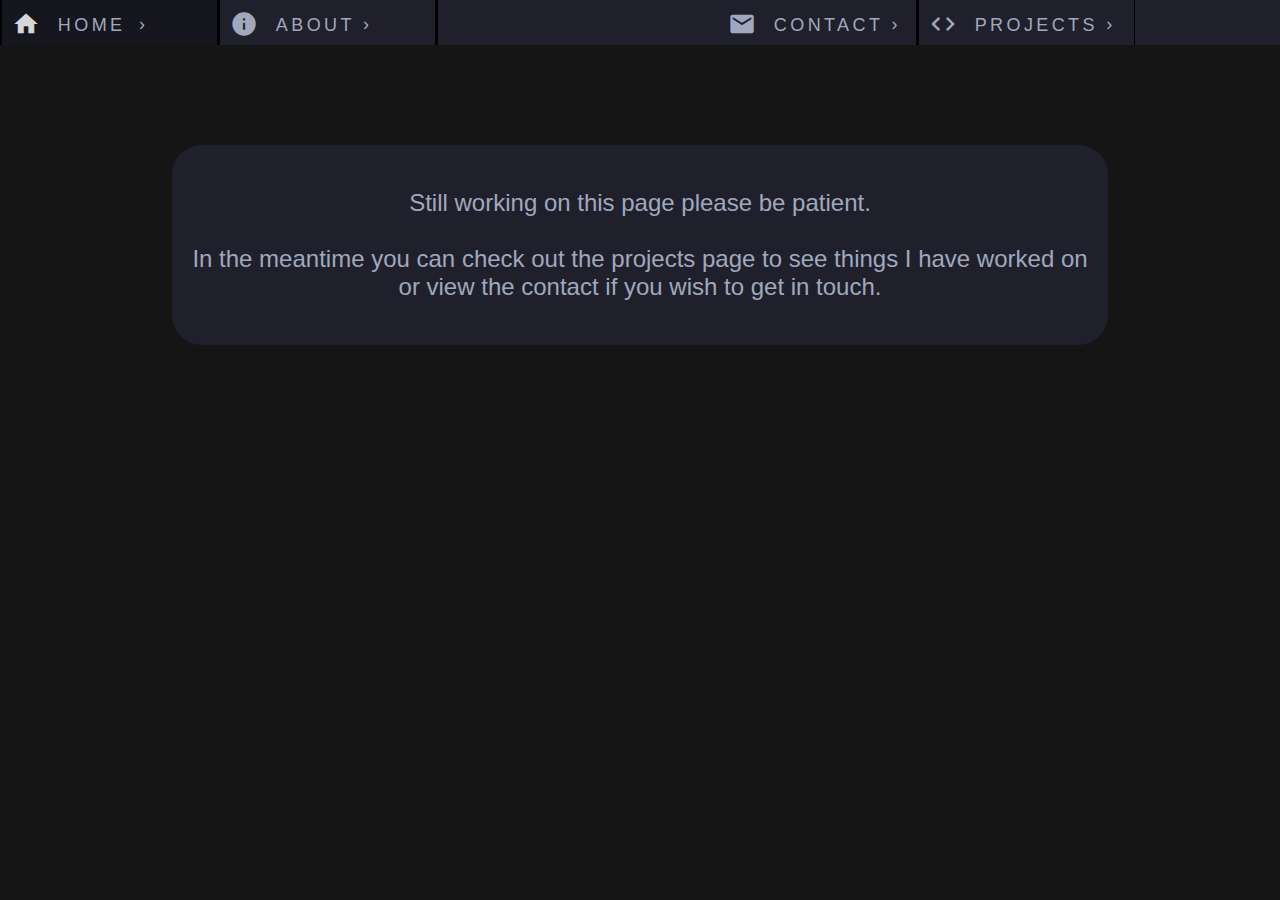
<file: index.html>
<html lang="en">
<head>
    <meta charset="UTF-8">
    <meta http-equiv="X-UA-Compatible" content="IE=edge">
    <meta name="viewport" content="width=device-width, initial-scale=1.0">

    <link rel="stylesheet" href="style.css">
    <link href="https://fonts.googleapis.com/icon?family=Material+Icons" rel="stylesheet">
    <link rel="stylesheet" href="https://fonts.googleapis.com/css?family=Roboto:300,400,500,700&display=swap" />
    
    <title>Dylan McBean Website</title>
</head>
<body>
    <div class="topnav">

        <div class="page-holder button active">
            <i class="material-icons">home</i>
            <a href="./index.html">
                Home
                <span class="shift">›</span>
            </a>
            <div class="mask"></div>
        </div>

        <div class="page-holder button">
            <i class="material-icons">info</i> 
            <a href="./about.html">
                About
                <span class="shift">›</span>
            </a>
            <div class="mask"></div>
        </div>
        
        <div class="page-holder button">
            <i class="material-icons">alternate_email</i> 
            <a href="./contact.html">
                Contact
                <span class="shift">›</span>
            </a>
            <div class="mask"></div>
        </div>

        <div class="page-holder button">
            <i class="material-icons">code</i> 
            <a href="./projects.html">
                Projects
                <span class="shift">›</span>
            </a>
            <div class="mask"></div>
        </div>
    </div>

    <div class="textblock">
        <p>Still working on this page please be patient.
            <br><br>
            In the meantime you can check out the projects page to see things I have worked on or view the contact if you wish to get in touch.
        </p>
    </div>
</body>
</html>
</file>
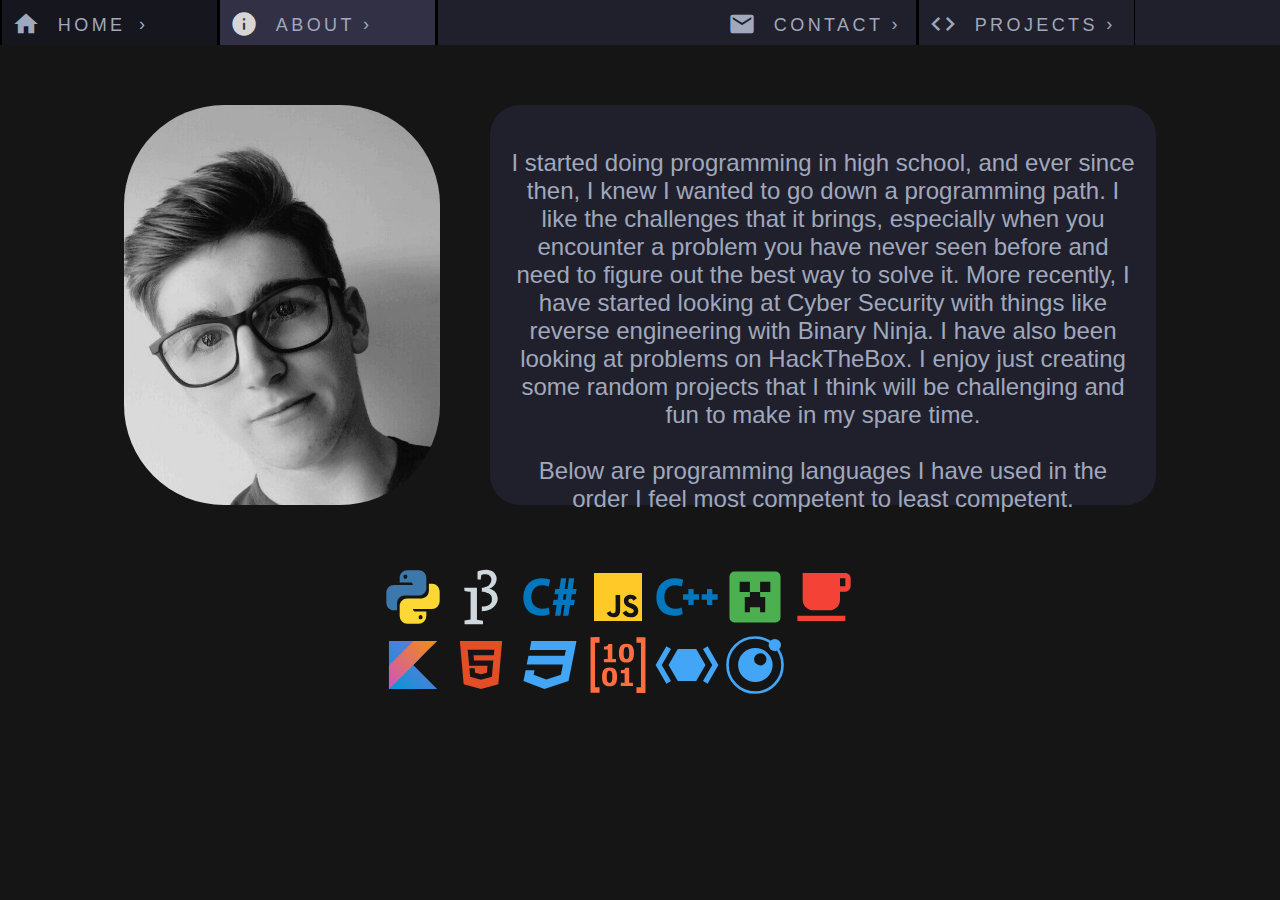
<file: about.html>
<html lang="en">
<head>
    <meta charset="UTF-8">
    <meta http-equiv="X-UA-Compatible" content="IE=edge">
    <meta name="viewport" content="width=device-width, initial-scale=1.0">

    <link rel="stylesheet" href="style.css">
    <link href="https://fonts.googleapis.com/icon?family=Material+Icons" rel="stylesheet">
    <link rel="stylesheet" href="https://fonts.googleapis.com/css?family=Roboto:300,400,500,700&display=swap" />
    
    <title>Dylan McBean Website</title>
</head>
<body>
    <div class="topnav">

        <div class="page-holder button">
            <i class="material-icons">home</i>
            <a href="./index.html">
                Home
                <span class="shift">›</span>
            </a>
            <div class="mask"></div>
        </div>

        <div class="page-holder button active">
            <i class="material-icons">info</i> 
            <a href="./about.html">
                About
                <span class="shift">›</span>
            </a>
            <div class="mask"></div>
        </div>
        
        <div class="page-holder button">
            <i class="material-icons">alternate_email</i> 
            <a href="./contact.html">
                Contact
                <span class="shift">›</span>
            </a>
            <div class="mask"></div>
        </div>

        <div class="page-holder button">
            <i class="material-icons">code</i> 
            <a href="./projects.html">
                Projects
                <span class="shift">›</span>
            </a>
            <div class="mask"></div>
        </div>
    </div>

    <div class="about-page">
        <div class=about-data>
            <div class="selfie-image">
                <img src="./data/images/selfie.jpg"/>
            </div>
            <div class="about-textblock">
                <p>I started doing programming in high school, and ever since then, I knew I wanted to go down a programming path. I like the challenges that it brings, especially when you encounter a problem you have never seen before and need to figure out the best way to solve it. More recently, I have started looking at Cyber Security with things like reverse engineering with Binary Ninja. I have also been looking at problems on HackTheBox. I enjoy just creating some random projects that I think will be challenging and fun to make in my spare time.
                    <br><br>
                    Below are programming languages I have used in the order I feel most competent to least competent.
                </p>
            </div>
        </div>
        <div class="about-languages">
            <img src="./data/icons/languages/python.svg" title="Python"/>
            <img src="./data/icons/languages/processing.svg" title="Processing"/>
            <img src="./data/icons/languages/csharp.svg" title="C Sharp"/>
            <img src="./data/icons/languages/javascript.svg" title="Java Script"/>
            <img src="./data/icons/languages/cpp.svg" title="C Plus Plus"/>
            <img src="./data/icons/languages/minecraft.svg" title="Mc Function"/>
            <img src="./data/icons/languages/java.svg" title="Java"/>
            <img src="./data/icons/languages/kotlin.svg" title="Kotlin"/>
            <img src="./data/icons/languages/html.svg" title="HTML"/>
            <img src="./data/icons/languages/css.svg" title="CSS"/>
            <img src="./data/icons/languages/assembly.svg" title="Asm X86"/>
            <img src="./data/icons/languages/xaml.svg" title="Xaml"/>
            <img src="./data/icons/languages/lua.svg" title="Lua"/>
        </div>
    </div>
</body>
</html>
</file>
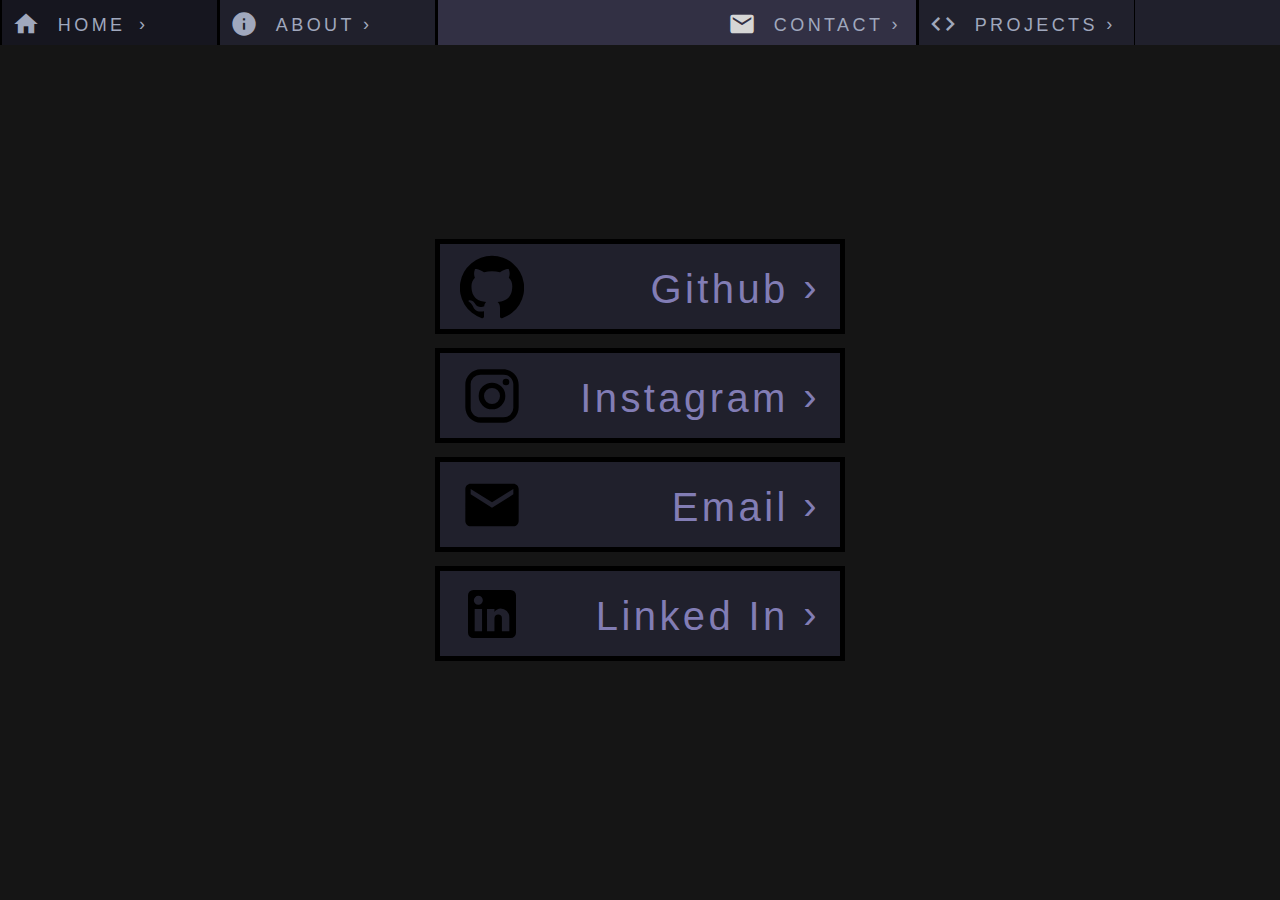
<file: contact.html>
<html lang="en">
<head>
    <meta charset="UTF-8">
    <meta http-equiv="X-UA-Compatible" content="IE=edge">
    <meta name="viewport" content="width=device-width, initial-scale=1.0">

    <link rel="stylesheet" href="style.css">
    <link href="https://fonts.googleapis.com/icon?family=Material+Icons" rel="stylesheet">
    <link rel="stylesheet" href="https://fonts.googleapis.com/css?family=Roboto:300,400,500,700&display=swap" />
    
    <title>Dylan McBean Website</title>
</head>
<body>

    <div class="topnav">
        <div class="page-holder button">
            <i class="material-icons">home</i>
            <a href="./index.html">
                Home
                <span class="shift">›</span>
            </a>
            <div class="mask"></div>
        </div>

        <div class="page-holder button">
            <i class="material-icons">info</i> 
            <a href="./about.html">
                About
                <span class="shift">›</span>
            </a>
            <div class="mask"></div>
        </div>
        
        <div class="page-holder button active">
            <i class="material-icons">alternate_email</i> 
            <a href="./contact.html">
                Contact
                <span class="shift">›</span>
            </a>
            <div class="mask"></div>
        </div>

        <div class="page-holder button">
            <i class="material-icons">code</i> 
            <a href="./projects.html">
                Projects
                <span class="shift">›</span>
            </a>
            <div class="mask"></div>
        </div>
    </div>

    <div class="page">
        <div class="page-button">
            <svg class="page-github" viewBox="0 0 24 24"><path d="M12 .3a12 12 0 0 0-3.8 23.4c.6.1.8-.3.8-.6v-2c-3.3.7-4-1.6-4-1.6-.6-1.4-1.4-1.8-1.4-1.8-1-.7.1-.7.1-.7 1.2 0 1.9 1.2 1.9 1.2 1 1.8 2.8 1.3 3.5 1 0-.8.4-1.3.7-1.6-2.7-.3-5.5-1.3-5.5-6 0-1.2.5-2.3 1.3-3.1-.2-.4-.6-1.6 0-3.2 0 0 1-.3 3.4 1.2a11.5 11.5 0 0 1 6 0c2.3-1.5 3.3-1.2 3.3-1.2.6 1.6.2 2.8 0 3.2.9.8 1.3 1.9 1.3 3.2 0 4.6-2.8 5.6-5.5 5.9.5.4.9 1 .9 2.2v3.3c0 .3.1.7.8.6A12 12 0 0 0 12 .3"></path></svg>
            <a href="https://github.com/DylanMcBean">
                Github
                <span class="shift">›</span>
            </a>
        </div>

        <div class="page-button">
            <svg class="page-github" viewBox="0 0 24 24"><path d="M7.8 2h8.4C19.4 2 22 4.6 22 7.8v8.4a5.8 5.8 0 0 1-5.8 5.8H7.8C4.6 22 2 19.4 2 16.2V7.8A5.8 5.8 0 0 1 7.8 2m-.2 2A3.6 3.6 0 0 0 4 7.6v8.8C4 18.39 5.61 20 7.6 20h8.8a3.6 3.6 0 0 0 3.6-3.6V7.6C20 5.61 18.39 4 16.4 4H7.6m9.65 1.5a1.25 1.25 0 0 1 1.25 1.25A1.25 1.25 0 0 1 17.25 8 1.25 1.25 0 0 1 16 6.75a1.25 1.25 0 0 1 1.25-1.25M12 7a5 5 0 0 1 5 5 5 5 0 0 1-5 5 5 5 0 0 1-5-5 5 5 0 0 1 5-5m0 2a3 3 0 0 0-3 3 3 3 0 0 0 3 3 3 3 0 0 0 3-3 3 3 0 0 0-3-3z"></path></svg>
            <a href="https://instagram.com/dylan.m.b1">
                Instagram
                <span class="shift">›</span>
            </a>
        </div>

        <div class="page-button">
            <svg class="page-github" viewBox="0 0 24 24"><path d="M20 4H4c-1.1 0-1.99.9-1.99 2L2 18c0 1.1.9 2 2 2h16c1.1 0 2-.9 2-2V6c0-1.1-.9-2-2-2zm0 4l-8 5-8-5V6l8 5 8-5v2z"></path></svg>
            <a href="mailto: dylanmcbean2000@hotmail.com">
                Email
                <span class="shift">›</span>
            </a>
        </div>

        <div class="page-button">
            <svg class="page-github" viewBox="0 0 24 24"><path d="M19 3a2 2 0 0 1 2 2v14a2 2 0 0 1-2 2H5a2 2 0 0 1-2-2V5a2 2 0 0 1 2-2h14m-.5 15.5v-5.3a3.26 3.26 0 0 0-3.26-3.26c-.85 0-1.84.52-2.32 1.3v-1.11h-2.79v8.37h2.79v-4.93c0-.77.62-1.4 1.39-1.4a1.4 1.4 0 0 1 1.4 1.4v4.93h2.79M6.88 8.56a1.68 1.68 0 0 0 1.68-1.68c0-.93-.75-1.69-1.68-1.69a1.69 1.69 0 0 0-1.69 1.69c0 .93.76 1.68 1.69 1.68m1.39 9.94v-8.37H5.5v8.37h2.77z"></path></svg>
            <a href="https://www.linkedin.com/in/dylan-mcbean-kyle-2a2b21212/">
                Linked In
                <span class="shift">›</span>
            </a>
        </div>
    </div>

</body>
</html>
</file>
<file: style.css>
body {
  margin: 0px;
  background: #151515;
  font-family: "Helvetica";
}

a { 
  text-decoration: none; 
}

.topnav {
  background-color: #20202c;
  overflow: hidden;
  width: auto;
  height: auto;
  max-height: fit-content;
  display: flex;
}

.button {
  background-color: transparent;
  border-left: 2px solid #000;
  cursor: pointer;
  letter-spacing: 0.2125rem;
  line-height: 1;
  overflow: hidden;
  padding: 5px 5px 5px 10px;
  position: relative;
  text-align: left;
  text-transform: uppercase;
  transition: background-color 0.2s cubic-bezier(0.19, 1, 0.22, 1),
    border 1s cubic-bezier(0.19, 1, 0.22, 1),
    color 0.6s cubic-bezier(0.19, 1, 0.22, 1);
  user-select: none;
  max-width: 25%;
}

.button a {
  color: #969696;
  white-space: nowrap;
}

.button .mask {
  background-color: #fff;
  background-color: rgba(255, 255, 255, 0.5);
  height: 100px;
  position: absolute;
  transform: translate3d(-120%, -50px, 0) rotate3d(0, 0, 1, 45deg);
  transition: all 1.1s cubic-bezier(0.19, 1, 0.22, 1);
  width: 200px;
}

.button .shift {
  display: inline-block;
  transition: all 1.1s cubic-bezier(0.19, 1, 0.22, 1);
  vertical-align: text-top;
}

.button:hover {
  background-color: #16161f !important;
}

.button:hover a {
  color: #fff;
}

.button:hover .mask {
  background-color: #fff;
  transform: translate3d(120%, -100px, 0) rotate3d(0, 0, 1, 90deg);
}

.button:hover .shift {
  transform: translateX(5px);
}

.button:active {
  background-color: rgb(50, 48, 68);
}

.button:active a {
  color: rgb(214, 214, 214);
}

.topnav .page-holder a {
  color: #a0a8bd;
  padding: 0px 10px;
  font-size: 18px;
  position: relative;
  bottom: 7px;
  align-content: center;
}

.topnav .page-holder :hover {
  background: #16161f;
  color: white;
}

.topnav .page-holder {
  border-right: 1px solid rgb(0, 0, 0);
  background-color: rgb(32, 32, 44);
  color: rgb(160, 168, 189);
  width: 200px;
  height: 35px;
  min-width: fit-content;
  left: auto;
}

.topnav .page-holder.active {
  background-color: rgb(50, 48, 68);
  color: rgb(214, 214, 214);
}

.topnav .page-holder i {
  font-size: 28px;
  margin-top: 5px;
}

/* Page Button */
.page {
  display: flex;
  align-items: center;
  flex-direction: column;
  justify-content: space-evenly;
  transition: background-color 2s cubic-bezier(0.19, 1, 0.22, 1);
  height: 50%;
  position: relative;
  top: 20%;
}

.page-button svg {
  width: 64px;
  height: 64px;
}

.page-button {
  background-color: rgb(32, 32, 44);
  border: 5px solid #000;
  cursor: pointer;
  letter-spacing: 0.2125rem;
  line-height: 1;
  overflow: hidden;
  padding: 5px 0px;
  position: relative;
  transition: background-color 0.2s cubic-bezier(0.19, 1, 0.22, 1),
    border 1s cubic-bezier(0.19, 1, 0.22, 1),
    color 0.6s cubic-bezier(0.19, 1, 0.22, 1);
  width: 400px;
  height: 75px;
}

.page-button a {
  color: #827db5;
  white-space: nowrap;
  font-size: 40px;
  position: absolute;
  bottom: 20px;
  right: 20px;
}

.page-button svg {
  color: #827db5;
  position: absolute;
  bottom: 10px;
  left: 20px;
}

.page-button .shift {
  display: inline-block;
  transition: all 1.1s cubic-bezier(0.19, 1, 0.22, 1);
  vertical-align: text-top;
}

.page-button:hover {
  background-color: #16161f !important;
}

.page-button:hover a {
  color: #39bae6;
}

.page-button:hover .shift {
  transform: translateX(5px);
}

.page-button:active {
  background-color: rgb(50, 48, 68);
}

.project-page {
  display: flex;
  flex-wrap: wrap;
  align-items: center;
  margin: 0 auto 0 auto;
  width: 90%;
  transition: background-color 2s cubic-bezier(0.19, 1, 0.22, 1);
}

.project {
  height: 400px;
  border: 4px solid black;
  border-radius: 20px;
  background: #20202c;
  display: flex;
  margin: 10px;
  flex: 1;
  max-width: auto;
  min-width: 700px;
  overflow: hidden;
}

.project-image {
  width: 40%;
  height: 100%;
  position: relative;
  left: 0px;
  background: #16161f;
}

.project-image img {
  width: 95%;
  height: 95%;
  margin: 2.5%;
  object-fit: scale-down;
  transition: transform 0.6s, visibility 1s ease-in;
}

.project-details {
  position: relative;
  align-content: center;
  text-align: center;
  width: 60%;
  height: 100%;
  right: 0px;
}

.project-details #Name {
  font-size: 20px;
  color: #39bae6;
}

#Name::before {
  color: #fff;
  content: "Project Name: ";
}

.project-details #Languages {
  font-size: 18px;
  color: #827db5;
}

#Languages::before {
  color: #fff;
  content: "Languages: ";
}

.project-details #Paragraph {
  font-size: 24px;
  color: #969696;
  margin: 0 20;
}

#Paragraph::before {
  color: #fff;
  content: "About: ";
}

.project-details #View {
  font-size: 30px;
  position:absolute;
  bottom: 30px;
  width: 100%;
  text-align: center;
}

#View::before {
  color: #fff;
  content: "Click: ";
}

.project-details #Id {
  font-size: 16px;
  color: #a4bd00;
  position: absolute;
  left: 20px;
  bottom: 0px;
}

#Id::before {
  color: #fff;
  content: "ID: ";
}

.project-details #Date {
  font-size: 16px;
  color: #a0a8bd;
  position: absolute;
  right: 20px;
  bottom: 0px;
}

/*> About Me Page*/

.about-page {
  display: flexbox;
  flex-wrap: wrap;
  align-items: center;
  margin: 0 auto 0 auto;
  width: 90%;
}

.about-data {
  height: 500px;
  display: flex;
  margin: 10px;
  flex: 1;
  max-width: auto;
  min-width: 700px;
  overflow: hidden;
}

.selfie-image {
  width: 400px;
  height: 400px;
  position: relative;
  left: 50px;
  top: 50px;
  background: #16161f;
  border-radius: 100px;
  overflow: hidden;
  margin-right: 50px;
}

.selfie-image img {
  width: 600px;
  height: 750px;
  margin: 2.5%;
  object-fit: scale-down;
  position: relative;
  left: -100px;
  top: -120px;
}

.about-textblock {
  position: relative;
  align-content: center;
  text-align: center;
  width: 70%;
  margin: 50px;
  padding: 20px;
  font-size: 24px;
  color: #a0a8bd;
  background: #20202c;
  border-radius: 30px;
}

.textblock {
  position: relative;
  align-content: center;
  text-align: center;
  width: 70%;
  margin: 50px;
  padding: 20px;
  font-size: 24px;
  color: #a0a8bd;
  background: #20202c;
  border-radius: 30px;
  margin: 100 auto 0 auto;
}

.about-languages {
  margin: 0 auto 0 auto;
  width: 45%;
  justify-content: center;
}

.about-languages img {
  width: 64px;
  height: 64px;
}
</file>
